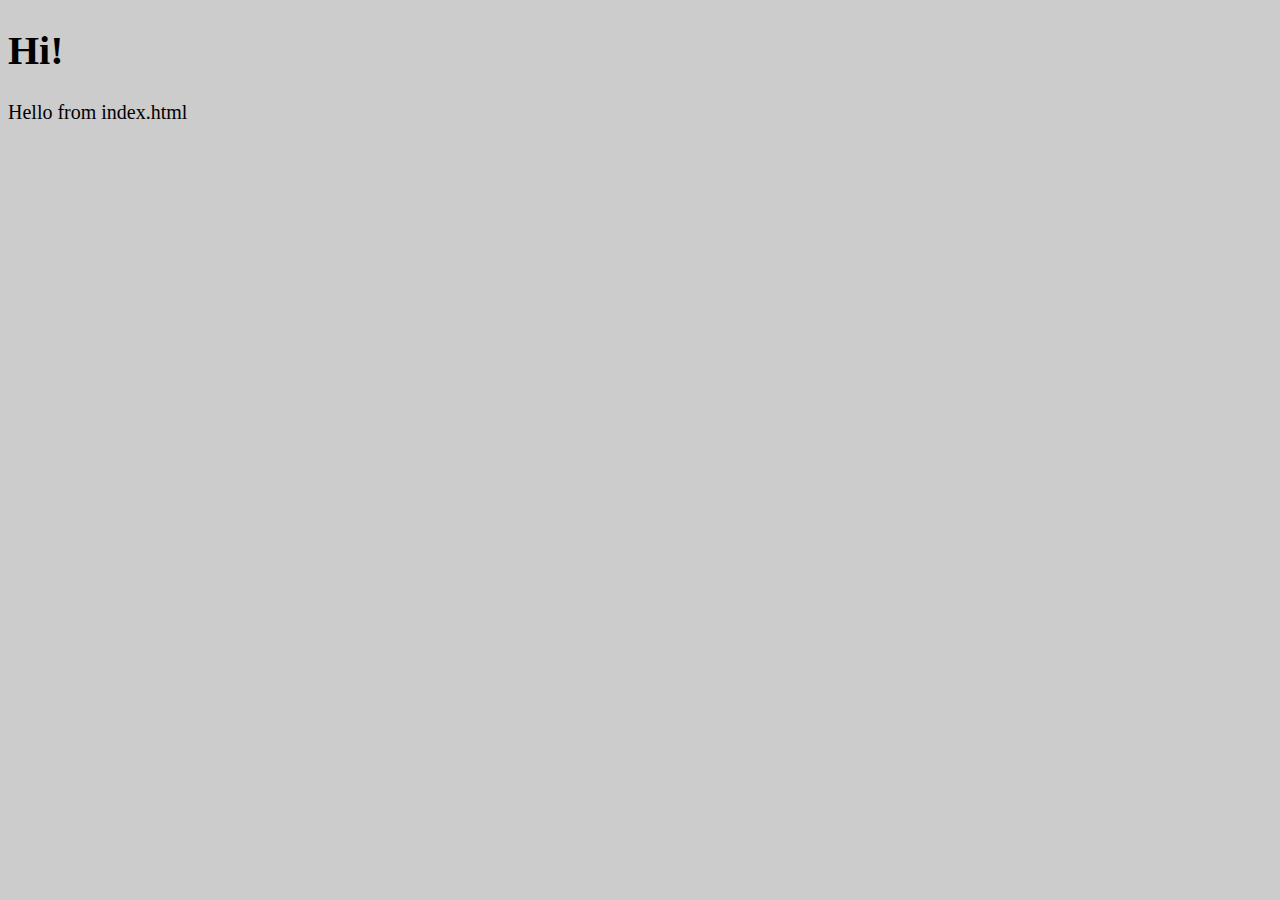
<file: default/index.html>
<!doctype html>
<html>
  <head>
    <title>default service</title>
    <link rel="stylesheet" type="text/css" href="/static/style.css">
  </head>
  <body>
    <h1>Hi!</h1>
    Hello from index.html
  </body>
</html>
</file>
<file: static/style.css>
body {
    background-color: #ccc;
    font-size: 20px;
}
</file>
